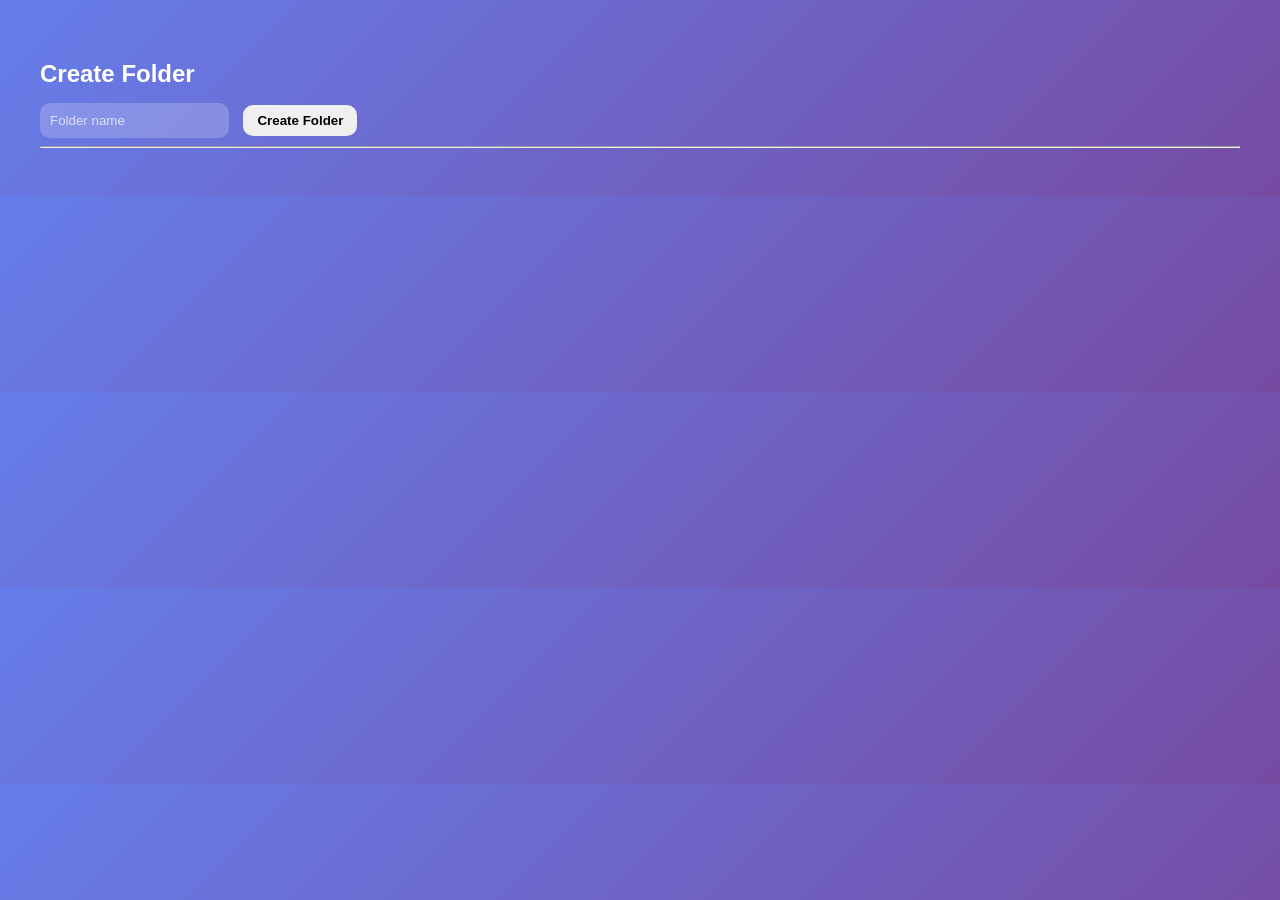
<file: index.html>
<!DOCTYPE html>
<html lang="en">

<head>
<meta charset="UTF-8">
<meta name="viewport" content="width=device-width, initial-scale=1.0">
<title>Folders Todo</title>
<link rel="stylesheet" href="todo list.css">
</head>

<body>

<h2>Create Folder</h2>

<input type="text" id="folderInput" placeholder="Folder name">
<button id="createFolderBtn">Create Folder</button>

<hr>

<div id="foldersContainer"></div>




<!-- todo list setting script  -->
<script>

let folders = JSON.parse(localStorage.getItem("folders")) || [];

function saveFolders(){
    localStorage.setItem("folders", JSON.stringify(folders));
}



function renderFolders(){
    const container = document.getElementById("foldersContainer");
    container.innerHTML = "";

    folders.forEach((folder,index)=>{
        const div = document.createElement("div");
        div.classList.add("folder-card"); // glass card

        let tasks = JSON.parse(localStorage.getItem("tasks_"+folder.name)) || [];

        div.innerHTML = `
        <h3>${folder.name}</h3>

        <input type="text" id="taskInput${index}" placeholder="Enter task">
        <button onclick="addTask(${index})" class="add-btn">Add</button>
        <button onclick="deleteFolder(${index})" class="delete-btn">Delete Folder</button>

        <ul id="taskList${index}"></ul>
        `;

        container.appendChild(div);

        // Add keypress listener for Enter on the task input
        document.getElementById("taskInput" + index).addEventListener("keypress", (event) => {
            if (event.key === "Enter") {
                addTask(index);
            }
        });

        const ul = div.querySelector("ul");

        tasks.forEach((task,i)=>{
            const li = document.createElement("li");
            li.innerHTML = `
            <span class="${task.done ? 'done' : ''}">${task.text}</span>
            <div>
                <button onclick="doneTask(${index},${i})" class="done-btn">Done</button>
                <button onclick="deleteTask(${index},${i})" class="delete-btn">X</button>
            </div>
            `;
            ul.appendChild(li);
        });
    });
}



// ===== TASK FUNCTIONS =====
function addTask(folderIndex){
    const folder = folders[folderIndex];
    const input = document.getElementById("taskInput"+folderIndex);
    let tasks = JSON.parse(localStorage.getItem("tasks_"+folder.name)) || [];
    const value = input.value.trim();
    if(value){
        tasks.push({text:value, done:false});
        localStorage.setItem("tasks_"+folder.name,JSON.stringify(tasks));
        input.value="";
        renderFolders();
    }
}



function doneTask(folderIndex,taskIndex){
    const folder = folders[folderIndex];
    let tasks = JSON.parse(localStorage.getItem("tasks_"+folder.name)) || [];
    tasks[taskIndex].done = !tasks[taskIndex].done;
    localStorage.setItem("tasks_"+folder.name,JSON.stringify(tasks));
    renderFolders();
}

function deleteTask(folderIndex,taskIndex){
    const folder = folders[folderIndex];
    let tasks = JSON.parse(localStorage.getItem("tasks_"+folder.name)) || [];
    tasks.splice(taskIndex,1);
    localStorage.setItem("tasks_"+folder.name,JSON.stringify(tasks));
    renderFolders();
}

function deleteFolder(index){
    localStorage.removeItem("tasks_"+folders[index].name);
    folders.splice(index,1);
    saveFolders();
    renderFolders();
}


// ===== CREATE FOLDER =====



document.getElementById("createFolderBtn").addEventListener("click",()=>{
    const input = document.getElementById("folderInput");
    const value = input.value.trim();
    if(value){
        folders.push({name:value});
        saveFolders();
        renderFolders();
        input.value="";
    }
});


document.getElementById("folderInput").addEventListener("keypress", (event) => {
    if(event.key === "Enter"){
        const input = document.getElementById("folderInput");
        const value = input.value.trim();
        if(value){
            folders.push({name:value});  // Fixed: push to folders, not tasks
            saveFolders();
            renderFolders();
            input.value="";
        }
    }
});




renderFolders();
</script>
 <!-- todo list setting script  -->


<script> 




</script>




</body>
</html>
</file>
<file: todo list.css>
/* ===== BODY ===== */
body{
    margin:0;
    font-family:Arial, Helvetica, sans-serif;
    background: linear-gradient(135deg,#667eea,#764ba2);
    color:white;
    padding:40px;
}

/* ===== INPUTS ===== */
input{
    padding:10px;
    border-radius:10px;
    border:none;
    outline:none;
    margin-right:10px;
    background: rgba(255,255,255,0.2);
    color:white;
}

input::placeholder{
    color:rgba(255,255,255,0.7);
}

/* ===== BUTTONS ===== */
button{
    padding:8px 14px;
    border:none;
    border-radius:8px;
    cursor:pointer;
    transition:0.3s;
}

button:hover{
    opacity:0.8;
    transform:scale(1.05);
}

.add-btn{
    background:red;
    color:white;
}

.delete-btn{
    background:red;
    color:white;
}

.done-btn{
    background:orange;
    color:white;
}

/* ===== FOLDER CARD ===== */
.folder-card{
    border-radius:20px;
    padding:20px;
    margin:20px 0;
    background: rgba(255,255,255,0.08);
    backdrop-filter: blur(20px);
    -webkit-backdrop-filter: blur(20px);
    border:1px solid rgba(255,255,255,0.2);
    box-shadow:0 10px 30px rgba(0,0,0,0.3);
}

/* ===== TASK LIST ===== */
ul{
    list-style:none;
    padding:0;
}

li{
    background: rgba(255,255,255,0.15);
    padding:10px;
    margin:8px 0;
    border-radius:12px;

    display:flex;
    justify-content:space-between;
    align-items:center;

    border:1px solid rgba(255,255,255,0.4); /* sharp border */
}

li span{
    transition:0.3s;
}

.done{
    text-decoration: line-through;
    opacity:0.6;
}

/* ===== TITLE ===== */
h2, h3{
    margin-bottom:15px;
}
/* ===== BUTTONS ===== */
button{
    padding:8px 14px;
    border:none;
    border-radius:10px;
    cursor:pointer;
    transition:0.3s ease;
    position:relative;
    overflow:hidden;
    font-weight:bold;
}

/* ===== HOVER EFFECT (MAGIC) ===== */
button::after{
    content:"";
    position:absolute;
    top:0;
    left:-100%;
    width:100%;
    height:100%;
    background: linear-gradient(
        120deg,
        transparent,
        rgba(255,255,255,0.5),
        transparent
    );
    transition:0.5s;
}

button:hover::after{
    left:100%;
}

button:hover{
    transform:scale(1.1);
    box-shadow:0 0 15px rgba(255,255,255,0.6);
    filter:brightness(1.2);
}
</file>
